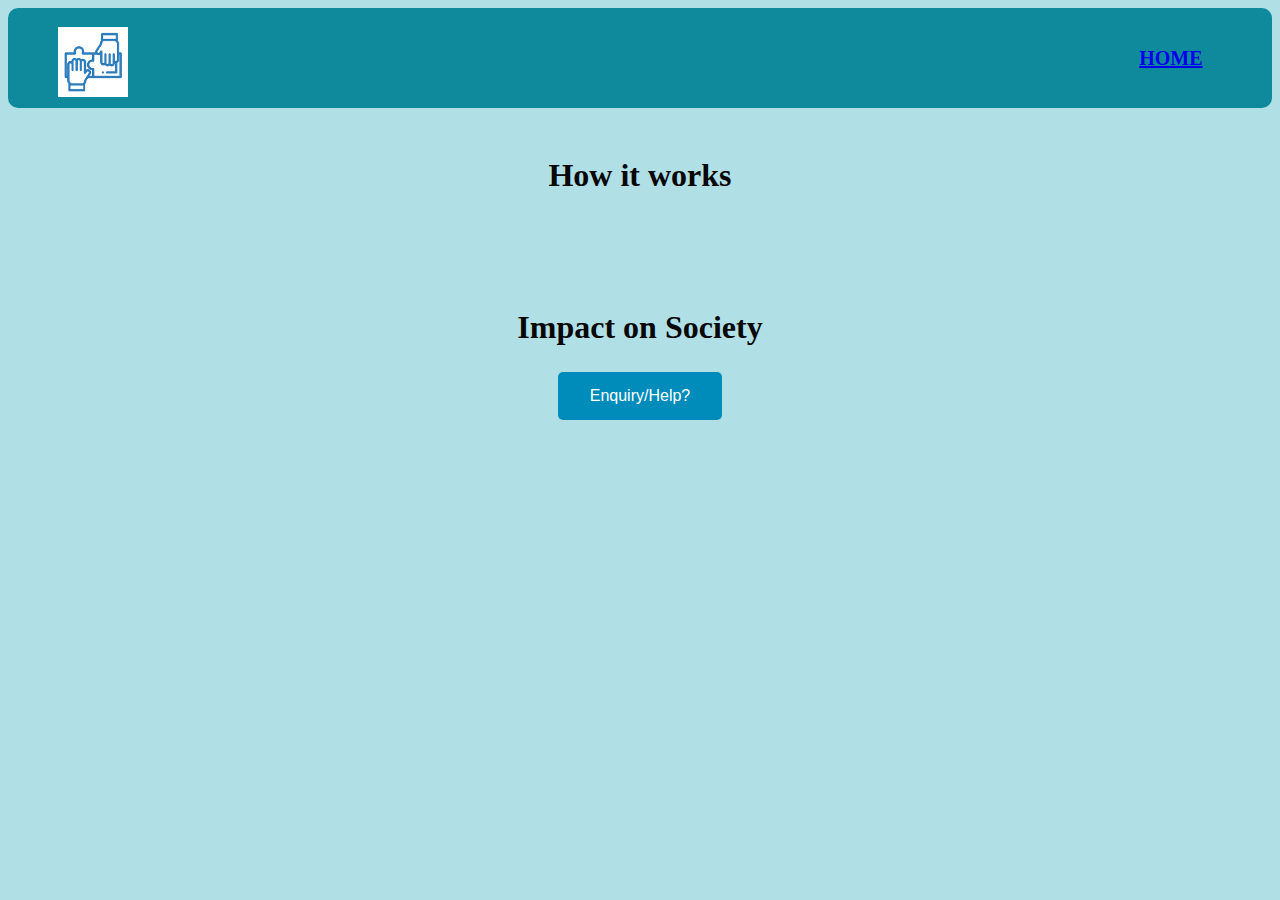
<file: about us.html>
<!DOCTYPE html>
<html lang="en">
<head>
	<meta charset="UTF-8">
	
	<title>
		ABOUT US PAGE
	</title>
	<link rel="stylesheet" type="text/css" href="css/about_us.css">
</head>

<body><nav>
	<div class="logo">
	<H3>
		<font face="Lato" size="5"><img src="img/LOGO.png" height="70" width="70"></font>
	</H3>
</div>
<div class="menu">
	<a href="index.html">Home</a>
</div>
</nav>
	<div class="divbody"></br>
	<h1>How it works</h1></br></br></br></br>
	<h1>Impact on Society</h1>
<a href="enquiryform.php"><button class="button">Enquiry/Help?</button></a>
</div>
</body>

</html>
</file>
<file: css/about_us.css>
body{
      
    color:#080808;
    background-color: powderblue;
    

    
   }
  h1{
      font-size: 3;
      font: face="cinzel";
      color: #080808;
  }
  nav {
    width: 100%; height: 100px;
    background-color:  #0f8a9d;
    display: flex; color: white;
    border-radius: 10px;
    
    
    
  }
  .logo h3{
    line-height: 100px;
    padding-left: 50px;
    
}
.menu{
    padding-left: 80%;
}
.menu a{
    width: 100%;
    height: 100px;
    display: flex;
    
   
    justify-content: space-around;
    align-items:  center;
    font-size: 20px;
    font-weight: bold;
    
    
    text-transform: uppercase;
}
   .divbody{
    padding-top: 10px;
       margin-left: 25%;
       width: 50%;
       height: 50%;
       
       text-align: center;
   }
   .button {
    border: none;
    border-radius: 5px;
    color: white;
    padding: 15px 32px;
    text-align: center;
    text-decoration: none;
    display: inline-block;
    font-size: 16px;
    margin: 4px 2px;
    cursor: pointer;
    background-color: #008CBA;
  }      
  .button:hover{
      background-color: white;
      color: #008CBA;
  }
</file>
